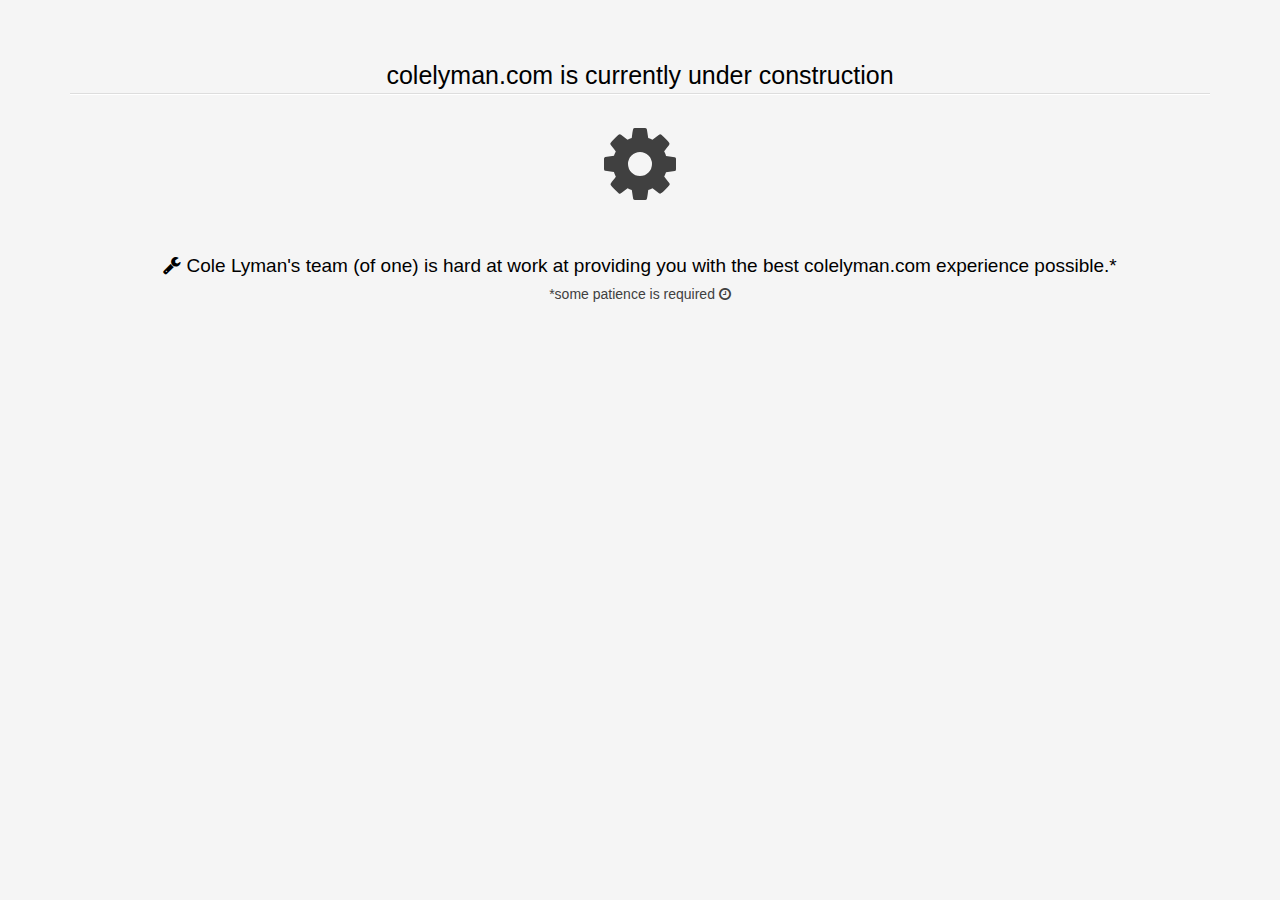
<file: index.html>
<!doctype html>
<html lang="en">
<head>
  <meta charset="utf-8">
  <meta http-equiv="X-UA-Compatible" content="IE=edge,chrome=1">
  <title>colelyman.com</title>

<style>

/*!
 * Bootstrap v3.0.0
 *
 * Copyright 2013 Twitter, Inc
 * Licensed under the Apache License v2.0
 * http://www.apache.org/licenses/LICENSE-2.0
 *
 * Designed and built with all the love in the world @twitter by @mdo and @fat.
 */

  .logo {
    background-size: cover;
    height: 58px;
    width: 180px;
    margin-top: 6px;
    background-image: url([data-uri]);
  }
.logo a {
  display: block;
  width: 100%;
  height: 100%;
}
*, *:before, *:after {
    -moz-box-sizing: border-box;
    box-sizing: border-box;
}
aside,
footer,
header,
hgroup,
section{
  display: block;
}
body {
  color: #404040;
  font-family: "Helvetica Neue",Helvetica,"Liberation Sans",Arial,sans-serif;
  font-size: 14px;
  line-height: 1.4;
  text-align: center;
}

html {
  font-family: sans-serif;
  -ms-text-size-adjust: 100%;
  -webkit-text-size-adjust: 100%;
}
ul {
    margin-top: 0;
}
.container {
  margin-right: auto;
  margin-left: auto;
  padding-left: 15px;
  padding-right: 15px;
}
.container:before,
.container:after {
  content: " ";
  /* 1 */

  display: table;
  /* 2 */

}
.container:after {
  clear: both;
}
.row {
  margin-left: -15px;
  margin-right: -15px;
}
.row:before,
.row:after {
  content: " ";
  /* 1 */

  display: table;
  /* 2 */

}
.row:after {
  clear: both;
}
.col-sm-6, .col-md-6, .col-xs-12 {
  position: relative;
  min-height: 1px;
  padding-left: 15px;
  padding-right: 15px;
}
.col-xs-12 {
  width: 100%;
}

@media (min-width: 768px) {
  .container {
    width: 750px;
  }
  .col-sm-6 {
    float: left;
  }
  .col-sm-6 {
    width: 50%;
  }
}

@media (min-width: 992px) {
  .container {
    width: 970px;
  }
  .col-md-6 {
    float: left;
  }
  .col-md-6 {
    width: 50%;
  }
}
@media (min-width: 1200px) {
  .container {
    width: 1170px;
  }
}

a {
  color: #069;
  text-decoration: none;
}
a:hover {
  color: #EA0011;
  text-decoration: underline;
}
hgroup {
  margin-top: 50px;
}
footer {
    margin: 50px 0 25px;
}
h1, h2, h3 {
  color: #000;
  line-height: 1.38em;
  margin: 1.5em 0 .3em;
}
h1 {
  font-size: 25px;
  font-weight: 300;
  border-bottom: 1px solid #fff;
  margin-bottom: .5em;
}
h1:after {
  content: "";
  display: block;
  width: 100%;
  height: 1px;
  background-color: #ddd;
}
h2 {
  font-size: 19px;
  font-weight: 400;
}
h3 {
  font-size: 15px;
  font-weight: 400;
  margin: 0 0 .3em;
}
p {
  margin: 0 0 2em;
}
p + h2 {
  margin-top: 2em;
}
html {
  background: #f5f5f5;
  height: 100%;
}
code {
  background-color: white;
  border: 1px solid #ccc;
  padding: 1px 5px;
  color: #888;
}
pre {
  display: block;
  padding: 13.333px 20px;
  margin: 0 0 20px;
  font-size: 13px;
line-height: 1.4;
  background-color: #fff;
  border-left: 2px solid rgba(120,120,120,0.35);
  white-space: pre;
  white-space: pre-wrap;
  word-break: normal;
  word-wrap: break-word;
  overflow: auto;
  font-family: Menlo,Monaco,"Liberation Mono",Consolas,monospace !important;
}

</style>

<link rel="stylesheet" href="https://maxcdn.bootstrapcdn.com/font-awesome/4.4.0/css/font-awesome.min.css">

</head>
<body>
<section class='container'>
          <hgroup>
            <h1>colelyman.com is currently under construction</h1>
          </hgroup>


        <div class="row">
          <section class='col-xs-24 col-sm-12 col-md-12'>
            <section style="font-size: 600%;">
              <i class="fa fa-cog fa-spin"></i>
            </section>
            <section>
              <h2><i class="fa fa-wrench"></i> Cole Lyman's team (of one) is hard at work at providing you with the best colelyman.com experience possible.*</h2>
            </section>
            <section>
              <p>*some patience is required <i class="fa fa-clock-o"></i></p>
            </section>
          </section>

        </div>

        <footer>

        </footer>
</section>
</body>
</html>
</file>
